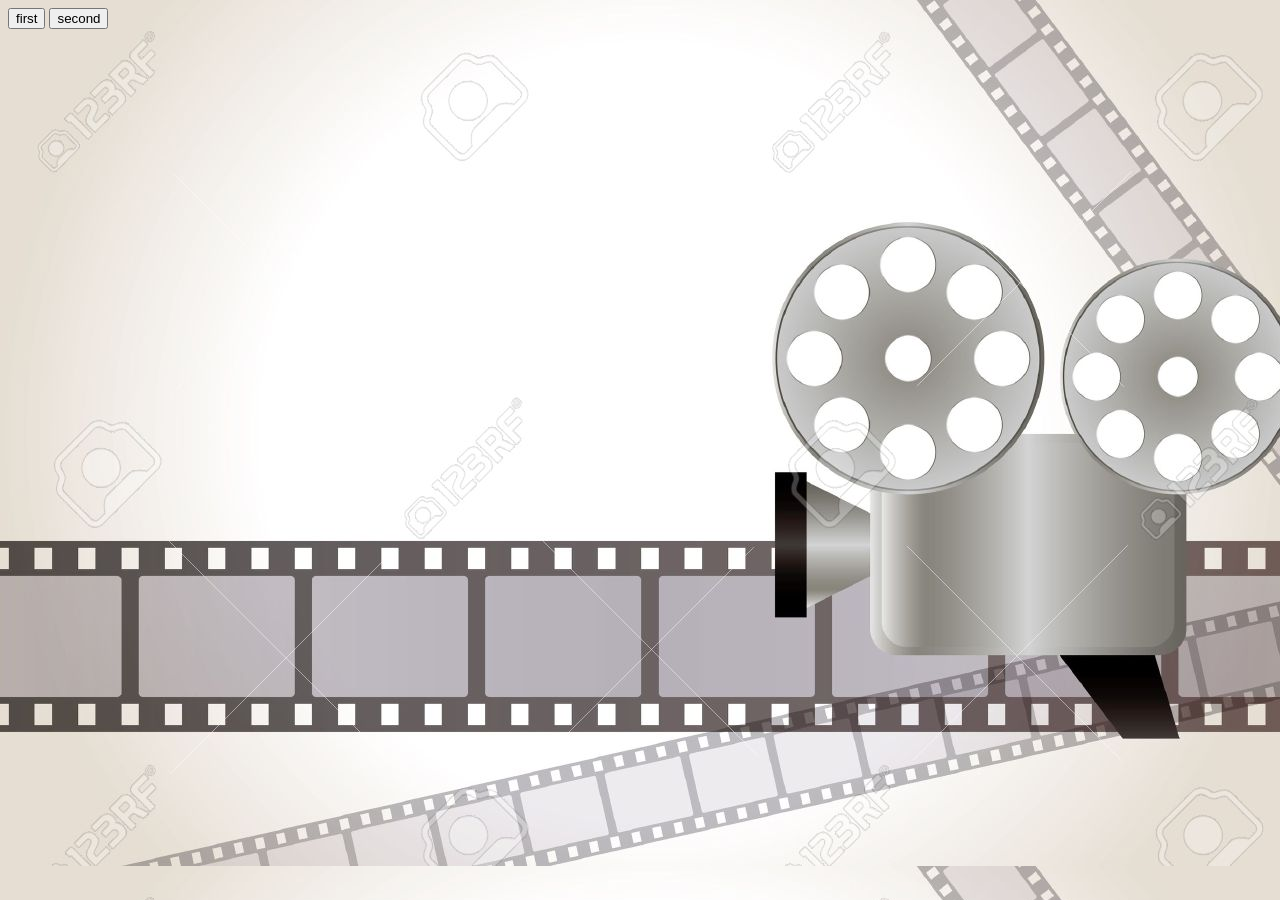
<file: index.html>
<!DOCTYPE html>
<html ng-app="bollywood">
   <title>Get To Know About Movies BoxOffice Collection</title>
   <head>
      <!-- customCSS/main-style.css  -->
      <script>
      
       var _gaq = _gaq || [];
  _gaq.push(['_setAccount', 'UA-84110642-1']);
  _gaq.push(['_trackPageview']);
      
  (function(i,s,o,g,r,a,m){i['GoogleAnalyticsObject']=r;i[r]=i[r]||function(){
  (i[r].q=i[r].q||[]).push(arguments)},i[r].l=1*new Date();a=s.createElement(o),
  m=s.getElementsByTagName(o)[0];a.async=1;a.src=g;m.parentNode.insertBefore(a,m)
  })(window,document,'script','https://www.google-analytics.com/analytics.js','ga');

  ga('create', 'UA-84110642-1', 'auto');
  ga('send', 'pageview');

</script>
   </head>
   <body background="images/www2.jpg" >
       <button id = "first" type="button" onclick="ga('send', 'event', 'button', 'click', 'stuff');">first</button> 
   <button id = "second" type="button" onClick="ga('send', 'event', 'button1', 'click1', 'stuff');">second</button> 
      <body>
</html>
</file>
